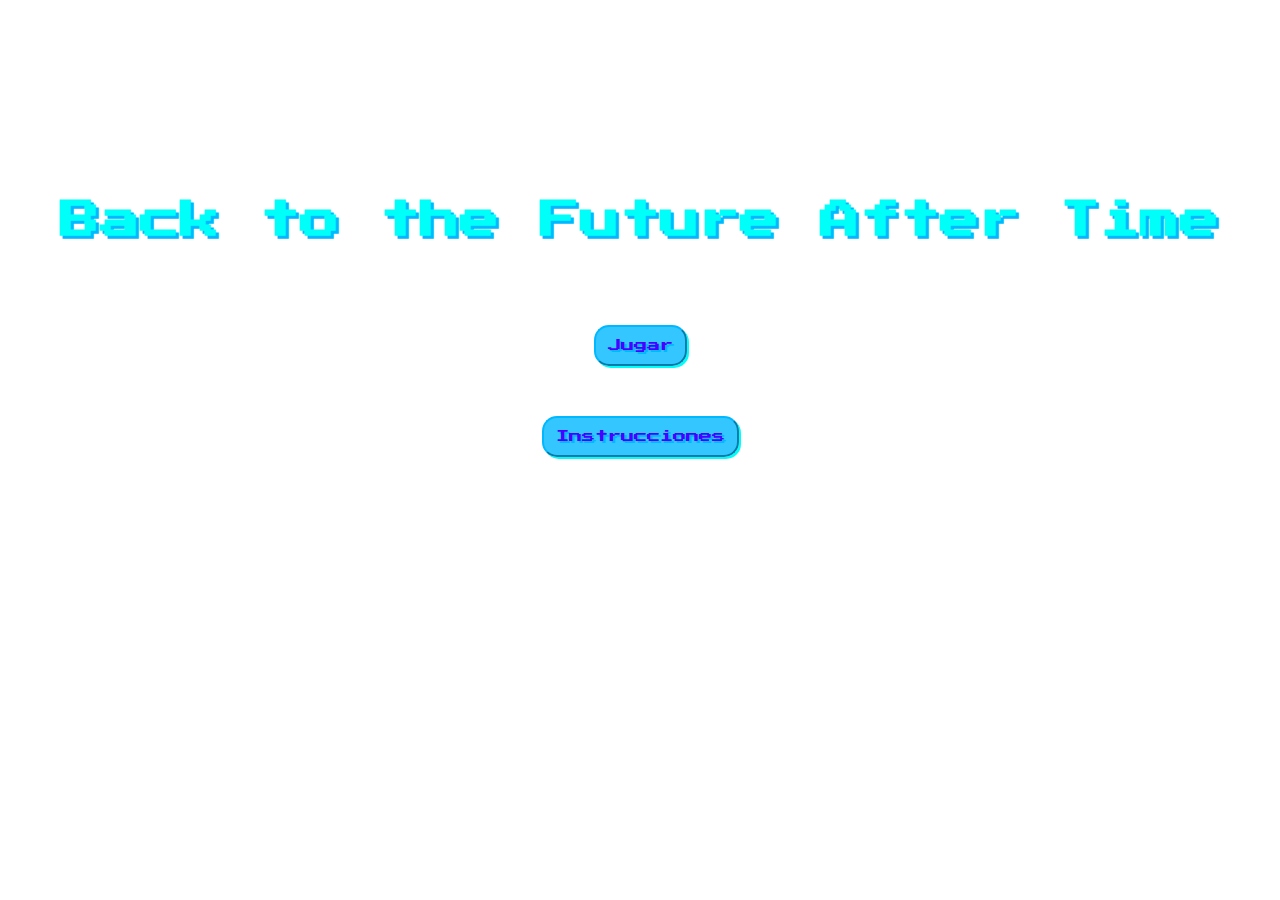
<file: index.html>
<!DOCTYPE html>
<html lang="en">
<head>
    <meta charset="UTF-8">
    <meta http-equiv="X-UA-Compatible" content="IE=edge">
    <meta name="viewport" content="width=device-width, initial-scale=1.0">
    <title>Back to the Future After Time</title>
    <link rel="stylesheet" href="./Styles/index.css">
    <link rel="preconnect" href="https://fonts.googleapis.com">
    <link rel="preconnect" href="https://fonts.gstatic.com" crossorigin>
    <link href="https://fonts.googleapis.com/css2?family=Bangers&family=Press+Start+2P&display=swap" rel="stylesheet">
    <link rel="stylesheet" href="https://cdnjs.cloudflare.com/ajax/libs/animate.css/4.1.1/animate.min.css"/>
    <link rel="icon" type="images/x-icon" href="https://cdn.shopify.com/s/files/1/1015/7033/products/OUTATIME_843b114a-4f14-4971-a591-dd72d8cb3844.png?v=1510213232" />

    <style> 
    body{
    background-image: url("https://rare-gallery.com/resol/1920x1080/344522-Car-Night-Scenery-Retrowave-Synthwave-Vaporwave-Palm-Trees-Digital-Art.jpg");

    }
    </style>
</head>
<body>
    
    <div class="Titulo">
        <h2 class="h2Titulo"> Back to the Future After Time </h2>
    </div>

    <div class="menu">
        <a href="./HTML/juego.html">
            <button class="botonInicio" id="botonJugar">Jugar</button>
        </a>
        <a class="hideIn">
            <button class="botonInicio">Instrucciones</button>
        </a>  
        <div class="hide">
           Haz el mayor puntaje posible. <br> Movimientos: Flecha derehca para avanzar, <br> izquierda para retroceder, <br> y espacio dispara.
        </div>
    </div>
    
    <script src="../JS/Index.js"></script>
</body>
</html>
</file>
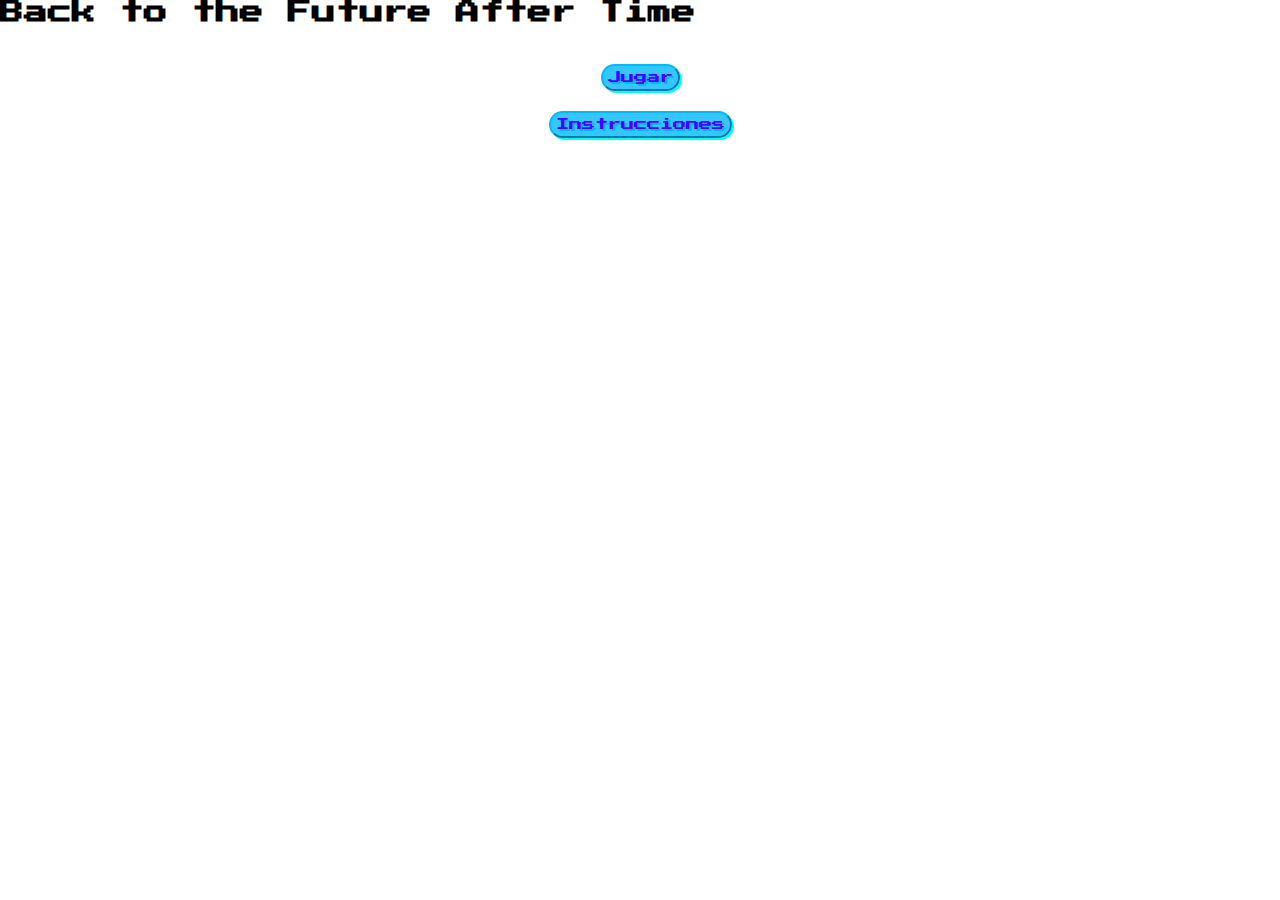
<file: HTML/index.html>
<!DOCTYPE html>
<html lang="en">
<head>
    <meta charset="UTF-8">
    <meta http-equiv="X-UA-Compatible" content="IE=edge">
    <meta name="viewport" content="width=device-width, initial-scale=1.0">
    <title>Document</title>
    <link rel="stylesheet" href="../Styles/index.css">
    <link rel="preconnect" href="https://fonts.googleapis.com">
    <link rel="preconnect" href="https://fonts.gstatic.com" crossorigin>
    <link href="https://fonts.googleapis.com/css2?family=Bangers&family=Press+Start+2P&display=swap" rel="stylesheet">
    <link
    rel="stylesheet"
    href="https://cdnjs.cloudflare.com/ajax/libs/animate.css/4.1.1/animate.min.css"
    />
    <style> body{
    background-image: url("https://rare-gallery.com/resol/1920x1080/344522-Car-Night-Scenery-Retrowave-Synthwave-Vaporwave-Palm-Trees-Digital-Art.jpg");

    }
    </style>
</head>
<body>
    
    <div class="Titulo">
        <h2> Back to the Future After Time </h2>
    </div>

    <div class="menu">
        <a href="juego.html">
            <button>Jugar</button>
        </a>
        <a class="hideIn">
            <button>Instrucciones</button>
        </a>  
        <div class="hide">
            Movimiento: Flecha hacia adelante avanzar, flecha arriba saltar, espacio dispara
        </div>
    </div>
    <script src="../JS/Index.js"></script>
</body>
</html>
</file>
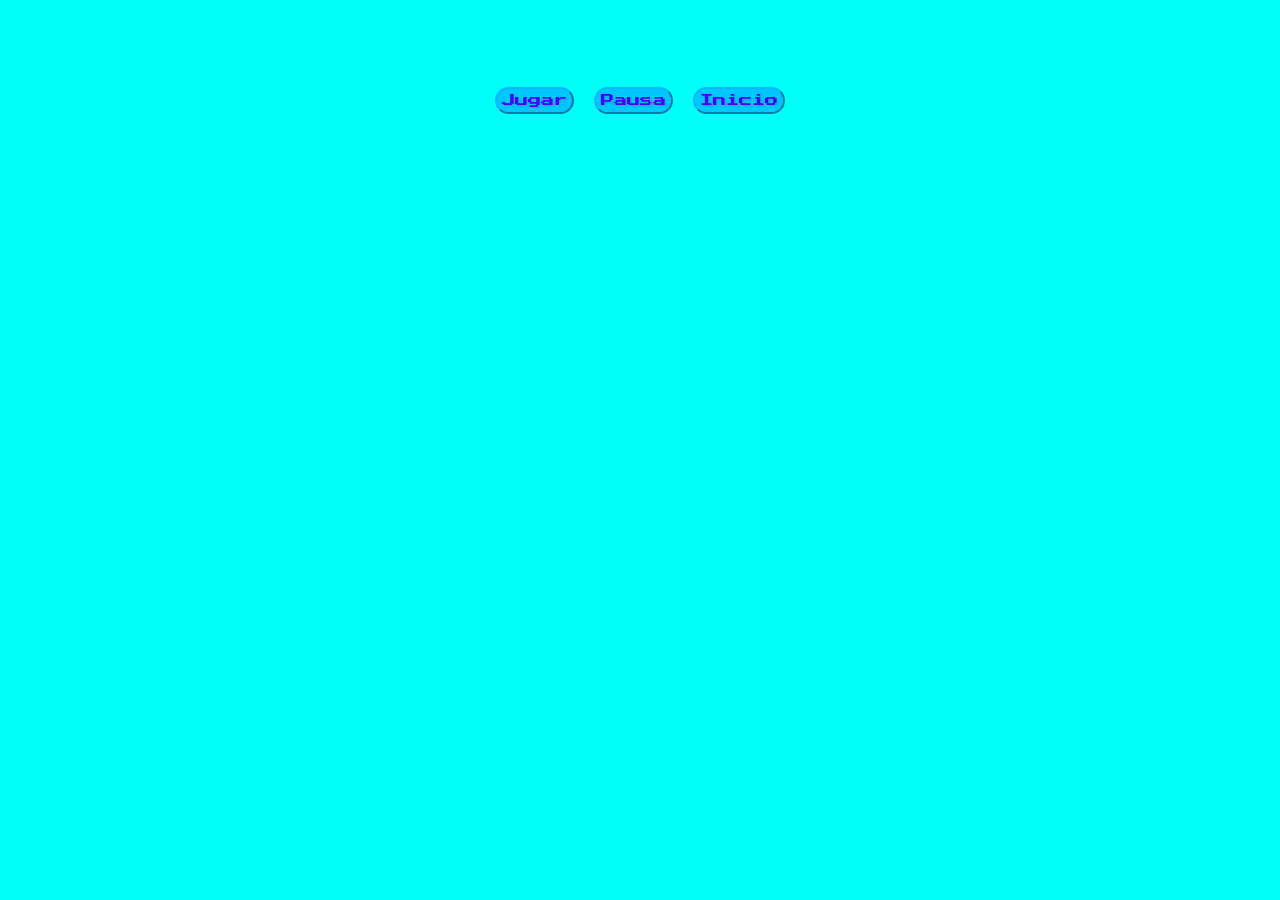
<file: HTML/juego.html>
<!DOCTYPE html>
<html lang="en">
<head>
    <meta charset="UTF-8">
    <meta http-equiv="X-UA-Compatible" content="IE=edge">
    <meta name="viewport" content="width=device-width, initial-scale=1.0">
    <title>Back to the Future After Time </title>
    <link rel="stylesheet" href="../Styles/index.css">
    <link rel="preconnect" href="https://fonts.googleapis.com">
    <link rel="preconnect" href="https://fonts.gstatic.com" crossorigin>
    <link href="https://fonts.googleapis.com/css2?family=Bangers&family=Press+Start+2P&display=swap" rel="stylesheet">
    <link rel="stylesheet" href="https://cdnjs.cloudflare.com/ajax/libs/animate.css/4.1.1/animate.min.css"/>
    <link rel="stylesheet" href="../Styles/juego.css">
    <link rel="icon" type="images/x-icon" href="https://cdn.shopify.com/s/files/1/1015/7033/products/OUTATIME_843b114a-4f14-4971-a591-dd72d8cb3844.png?v=1510213232" />
</head>
<body>

    <div class="ocultar esconder"> 
        <div class="botones">
            <button class="btnJuego" id="jugar">Jugar</button>
            <button class="btnPausa" id="pausaToggle">Pausa</button>
            <a href="../index.html">
                <button class="btnInicio" id="inicio">Inicio</button>
            </a>
        </div>
    
        <div  class="space">
            <canvas id="retroWave"  >
                <img src="../Assets/Imagenes/backgrounds/synthwave/layers/Ground2.png" id="road">
                <img src="../Assets/Imagenes/backgrounds/synthwave/layers/PalmsFront1.png" id="palms">
                <img src="../Assets/Imagenes/backgrounds/synthwave/layers/palms back3.png" id="palmsBack">
                <img src="../Assets/Imagenes/backgrounds/synthwave/layers/mount6.png" id="mountains">
                <img src="../Assets/Imagenes/backgrounds/synthwave/layers/sunnnn.png" id="back">
            </canvas>
        
            <canvas id="cuadroJuego" width="823" height="800"></canvas>
        
        </div>
    </div>
    

    <div class="gameOver none">
        <h2 class="gameOverTitle">Game Over</h2>
        <div class="botonesGameOver">
            <a href="../index.html">
                <button class="animate__flash_inicio">Inicio</button>
            </a>
            <a href="../HTML/juego.html">
                <button class="animate__flash_Tr">Try Again</button>
            </a>
        <div class="agregarJugador">
                <!-- Boton Agregar Persona -->
                <input id="txt" type="text" placeholder="Nombre"/>
                <div id="row">
                    <button id="btnAgregar" class="animate__flash_An">Agregar nombre</button>
                    <!-- <button id="btnPuntuaciones" class="animate__flash_Pu"> Puntuaciones</button> -->
                </div>
                
        <div>
             <!--Modal -->
            <div id="cajaModal" class="modal">
            
                <!-- Conetido -->
                <div class="contenidoModal">
                    <span class="cerrar">&times;</span>
                    <div class="bodyModal"> 
                        <table id="tabla">
                            <thead id="head">
                                <tr class="border">
                                    <th> Nombre </th>
                                    <th> Puntuacion </th>
                                </tr>
                            </thead>
                            <tbody id="tbody">
                            <tr class="nuevoJugador border">
                                <td>
                                    <span class="Nombre"></span>
                                </td>
                                <td>
                                    <span class="Puntuacion"></span>
                                </td>
                                </tr>
                            </tbody>
                        </table>
                    </div>
                </div> 
            </div>
                 
        </div>
    </div>

    <!-- <div class="youWin none">
        <a href="../index.html">
            <button>Inicio</button>
            <a href="../HTML/juego.html">
                <button>Try Again</button>
            </a>
        </a>
    </div> -->

   
    <script src="../JS/background.js"></script>
    <script src="../JS/juego.js"></script>
    <script src="../JS/puntajes.js"></script>
</body>
</html>
</file>
<file: Styles/index.css>
*{
    margin: 0;
    padding: 0;
    box-sizing: border-box;
    font-family: 'Bangers', cursive;
    font-family: 'Press Start 2P', cursive;
}

body{
    width: 100vw;
    height: 100vh;
    background-repeat: no-repeat;
    background-size:cover;
    background-position: center;

}


.h2Titulo{
    display: flex;
    color: #00fff9 ;
    align-items: center;
    flex-direction: column;
    justify-content: center;
    padding-top: 200px;
    padding-bottom: 30px;
    text-shadow: 3px 3px #00b8ff;
    font-size: 40px;

}

.menu{
    width: 100%;
    background-color: transparent;
    padding-top: 30px;
    display: flex;
    justify-content: space-evenly;
    flex-direction: column;
    align-items: center;

}

.botonInicio{
    margin: 25px;
    padding: 12px;
}

#botonJugar:hover{
    animation: flash;
    animation-duration: 1s;
}

.hide{
    display: none;
    width: 550px;
}

.hideIn:hover{
animation: flash;
animation-duration: 1s;
}

.hideIn:hover + .hide{
  display: block;
  background-color: rgba(0,184,255, 0.8);
  color: #4900ff;
  border-radius: 15px;
  padding: 15px;
  font-size: 20px;
  box-shadow: 2px 2px #00fff9;
  text-shadow: 2px 2px #00b8ff;
  text-align: start;
  line-height: 35px;
  animation: pulse;
  animation-duration: 1s;
}

button{
    margin: 10px;
    border-radius: 15px;
    padding: 5px;
    background-color: rgba(0,184,255, 0.8);
    color: #4900ff;
    border-color:#00b8ff ;
    box-shadow: 2px 2px #00fff9;
    text-shadow: 2px 2px #00b8ff ;
    text-align: center;
}
</file>
<file: Styles/juego.css>
*{
    margin: 0;
    padding: 0;
    box-sizing: border-box;
    font-family: 'Bangers', cursive;
    font-family: 'Press Start 2P', cursive;
}

body{
     width: 100vw;
    height: 100vh; 
    display: flex;
    flex-direction: column;
    justify-content: center;
    align-items: center; 
    background-size: cover;
    background-position: center;
    background-repeat: no-repeat; 
    background-color: #00fff9;
    background-image: url("https://wallpapercave.com/wp/wp2324440.jpg"); 
}
    .space{
        overflow: hidden;
        position: relative;
    }

canvas{
    /* border: 2px solid #753ecc; */
    display: flex;
    justify-content: center;
    align-items: center;
    width: 800px;
    height: 700px;
}

.gameOverTitle{
    display: flex;
    color: #00fff9 ;
    align-items: center;
    flex-direction: column;
    justify-content: center;
    padding-bottom: 30px;
    text-shadow: 3px 3px #00b8ff;
    font-size: 40px;
}

#cuadroJuego{
    position: absolute; 
    top: 0;
    left: 0;
    z-index: 99;
}

.botones{
    display: flex;
    justify-content: center;
    align-self: center;
   
}


.btnJuego:hover{
    animation: flash;
    animation-duration: 1s;

}

.btnPausa:hover{
    animation: flash;
    animation-duration: 1s; 
    padding: 7px;
}

.btnInicio:hover{
    animation: flash;
    animation-duration: 1s; 
    padding: 10px;
}


.animate__flash_inicio:hover{
    animation: flash;
    animation-duration: 1s;
}

.animate__flash_Tr:hover{
    animation: flash;
    animation-duration: 1s;
}



 .none{
    display: none !important;
} 


.gameOver{
    /* display: flex;
    align-items: center;
    justify-content: center;
    flex-direction: column; */
    width: 100vw;
    height: 100vh;
    background-repeat: no-repeat;
    background-size: cover;
    background-image: url("https://s1.qwant.com/thumbr/474x296/0/4/ad0e0cd1b217031eb921242bd68380d3471670ea12b4690bc9491d91a5f1de/th.jpg?u=https%3A%2F%2Ftse.mm.bing.net%2Fth%3Fid%3DOIP.xr3kjZayKT2lUFBqW_gRxQHaEo%26pid%3DApi&q=0&b=1&p=0&a=0");
}

/* .youWin{
    display: flex;
    align-items: center;
    justify-content: center;
    width: 100vw;
    height: 100vh;
    background-repeat: no-repeat;
    background-size: cover;
    background-image: url ("https://wallpaper-mania.com/wp-content/uploads/2018/09/High_resolution_wallpaper_background_ID_77700813085.jpg")
} */

#txt{
    display: flex;
   background-color: rgba(0,184,255, 1);
   border-radius: 10px;
   padding: 5px;
   color: #00fff9;
   box-shadow: 1px 1px #00fff9;
}

::placeholder{
    color: #00fff9;
}

#tabla{
    color:#00fff9 ;
    text-align: center;
    height: 80px;
    padding: 4px;
    text-shadow: 2px 2px  #4900ff;
    border: 1px solid;
    font-size: 20px;
    border-color: transparent;
    background-color: rgba(0,0,0, 0.6);
    border-radius: 20px;  
}

th{
    padding: 10px;
}

td{
    padding: 5px;
}




.botonesGameOver{
    display: flex;
    align-items: center;
    flex-direction: column;
    padding: 20px;
}


.modal {
    display: none; 
    position: fixed; 
    left: 0;
    top: 0;
    width: 100%; 
    height: 100%; 
    overflow: auto; 
    background-color: rgb(0,0,0); 
    background-color: rgba(0,0,0,0.4); 
  }
  
  
   .contenidoModal {
    background-color: #fefefe;
    margin: 10px;  
     padding: 5px;
    border: 1px solid #888;
    width: 80%; 
   }   
  
 
  .cerrar {
    color: transparent;
    float: right;
    font-size: 28px;
    font-weight: bold;
  }
  
  .cerrar:hover,
  .cerrar:focus {
    color: black;
    text-decoration: none;
    cursor: pointer;
  }

  .contenidoModal {
    position: relative;
    background-color:transparent ;
    margin: auto;
    padding: 0;
    border:  transparent;
    width: 80%;
    /* box-shadow: 0 4px 8px 0 rgba(0,0,0,0.2),0 6px 20px 0 rgba(0,0,0,0.19); */
    animation-name: animatetop;
    animation-duration: 0.4s
  }

  .bodyModal{
    display: flex;
    align-items: center;
    justify-content: center;
    margin-top: 340px;
    padding: 2px 15px;
    background-color: transparent;
    border-radius: 40px;
  }

  @keyframes animatetop {
    from {top: -300px; opacity: 0}
    to {top: 0; opacity: 1}
  }

  .agregarJugador{
    display: flex;
    align-items: center;
    justify-content: center;
    flex-direction: column;
    padding: 10px;
  }
</file>
